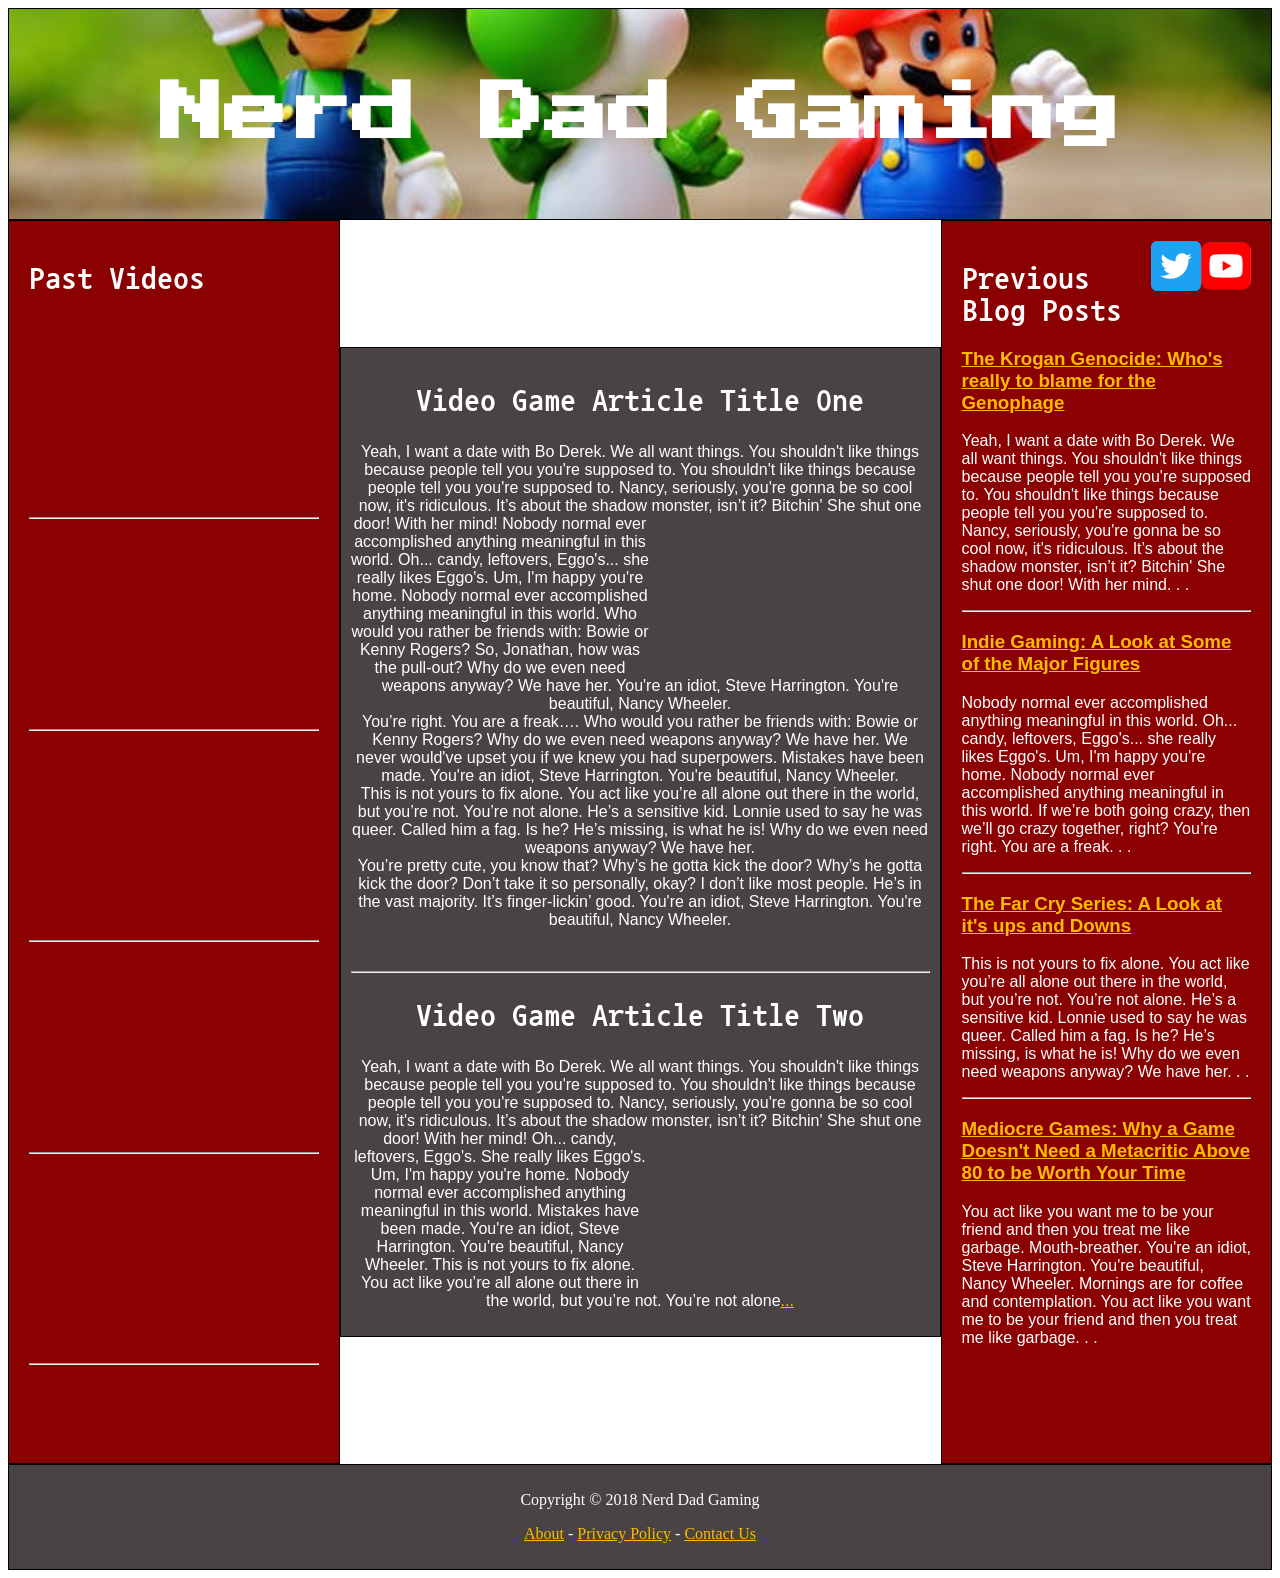
<file: index.html>
<!DOCTYPE html>
<html lang="en">
<head>
    <meta charset="UTF-8">
    <meta name="viewport" content="width=device-width, initial-scale=1.0">
    <meta http-equiv="X-UA-Compatible" content="ie=edge">
    <title>NERD DAD GAMING</title>
    <link rel="stylesheet" href="webProject1.css">
    <link href="https://fonts.googleapis.com/css?family=Press+Start+2P" rel="stylesheet">
    <link href="https://fonts.googleapis.com/css?family=Nanum+Gothic+Coding" rel="stylesheet">
</head>
<body>
    <div class="header">
        <h1><B>Nerd Dad Gaming</B></h1>
    </div>
    <div class="row">
        <div class="column side">
            <h1>Past Videos</h1>
            <iframe class="sideVideo" width="280" height="157.5" src="https://www.youtube.com/embed/s33_TeNoc28" frameborder="0" allow="autoplay; encrypted-media" allowfullscreen></iframe>
            <hr>
            <iframe class="sideVideo" width="280" height="157.5" src="https://www.youtube.com/embed/BMrHmYLjpMo" frameborder="0" allow="autoplay; encrypted-media" allowfullscreen></iframe>
            <hr>
            <iframe class="sideVideo" width="280" height="157.5" src="https://www.youtube.com/embed/PhiWUK0Jxdo" frameborder="0" allow="autoplay; encrypted-media" allowfullscreen></iframe>
            <hr>
            <iframe class="sideVideo" width="280" height="157.5" src="https://www.youtube.com/embed/nTqrHiTri3Q" frameborder="0" allow="autoplay; encrypted-media" allowfullscreen></iframe>
            <hr>
            <iframe class="sideVideo" width="280" height="157.5" src="https://www.youtube.com/embed/zDZ-IvxrzRc" frameborder="0" allow="autoplay; encrypted-media" allowfullscreen></iframe>
            <hr>
            <iframe class="sideVideo" width="280" height="157.5" src="https://www.youtube.com/embed/i5YZ-CnT220" frameborder="0" allow="autoplay; encrypted-media" allowfullscreen></iframe>
            <hr>
            <iframe class="sideVideo" width="280" height="157.5" src="https://www.youtube.com/embed/Vgt3PyfwvEk" frameborder="0" allow="autoplay; encrypted-media" allowfullscreen></iframe>
            <hr>
        </div>
        <div class="column main">
            <article>
                <h1>Video Game Article Title One</h1>
                <p>Yeah, I want a date with Bo Derek. We all want things. You shouldn't like things because people tell you you're supposed to.  You shouldn't like things because people tell you you're supposed to. Nancy, seriously, you're gonna be so cool now, it's ridiculous.  It’s about the shadow monster, isn’t it? Bitchin' She shut one door! With her mind! <iframe width="280" height="157.5" src="https://www.youtube.com/embed/FV88Cl_ErtU" frameborder="0" allow="autoplay; encrypted-media" allowfullscreen align= "right"></iframe>
                Nobody normal ever accomplished anything meaningful in this world. Oh... candy, leftovers, Eggo's... she really likes Eggo's.  Um, I'm happy you're home. Nobody normal ever accomplished anything meaningful in this world. Who would you rather be friends with: Bowie or Kenny Rogers?  So, Jonathan, how was the pull-out? Why do we even need weapons anyway?  We have her. You're an idiot, Steve Harrington. You're beautiful, Nancy Wheeler.
                <br>
                You’re right. You are a freak…. Who would you rather be friends with: Bowie or Kenny Rogers? Why do we even need weapons anyway? We have her.  We never would've upset you if we knew you had superpowers.  Mistakes have been made. You're an idiot, Steve Harrington. You're beautiful, Nancy Wheeler.
                <br>        
                This is not yours to fix alone. You act like you’re all alone out there in the world, but you’re not. You’re not alone.  He’s a sensitive kid. Lonnie used to say he was queer. Called him a fag. Is he? He’s missing, is what he is! Why do we even need weapons anyway? We have her.
                <br>        
                You’re pretty cute, you know that? Why’s he gotta kick the door? Why’s he gotta kick the door? Don’t take it so personally, okay?  I don’t like most people. He’s in the vast majority. 
                It’s finger-lickin’ good. You're an idiot, Steve Harrington. You're beautiful, Nancy Wheeler.
                <br>        
                </p>
            </article>

            <br>
            <hr>
            
            <article><h1>Video Game Article Title Two</h1>
                <p>Yeah, I want a date with Bo Derek. We all want things. You shouldn't like things because people tell you you're supposed to.  You shouldn't like things because people tell you you're supposed to. Nancy, seriously, you're gonna be so cool now, it's ridiculous.  It’s about the shadow monster, isn’t it? Bitchin' She shut one door! With her mind! <iframe width="280" height="157.5" src="https://www.youtube.com/embed/s33_TeNoc28" frameborder="0" allow="autoplay; encrypted-media" allowfullscreen align= "right"></iframe>
                Oh... candy, leftovers, Eggo's. She really likes Eggo's.  Um, I'm happy you're home. Nobody normal ever accomplished anything meaningful in this world.  Mistakes have been made. You're an idiot, Steve Harrington. You're beautiful, Nancy Wheeler. This is not yours to fix alone. You act like you’re all alone out there in the world, but you’re not. You’re not alone<a href= "webProject1Page2.html">...</a> 
                <br>
                
            </article>
            </div>
        <div class="column side">
            <a style="float:right" href= "https://www.youtube.com/channel/UCdAy0KqpdA2Lp2_Qp0yNk2g" target="blank"><img width= "50" height= "50" src="youTubeIcon.png" alt="YouTube"></a>
            <a style="float:right" href="https://twitter.com/tmedsquid" target="blank"><img width= "50" height= "50" src="twitterIcon.png" alt="Twitter"></a>
            <h1>Previous Blog Posts</h1>
            <h3><a href= "webProject1Article1.html">The Krogan Genocide: Who's really to blame for the Genophage</a></h3>
            <p>Yeah, I want a date with Bo Derek. We all want things. You shouldn't like things because people tell you you're supposed to.  You shouldn't like things because people tell you you're supposed to. Nancy, seriously, you're gonna be so cool now, it's ridiculous.  It’s about the shadow monster, isn’t it? Bitchin' She shut one door! With her mind. . .</p>
            <hr>
            <h3><a href= "webProject1Article2.html">Indie Gaming: A Look at Some of the Major Figures</a></h3>
            <p>Nobody normal ever accomplished anything meaningful in this world. Oh... candy, leftovers, Eggo's... she really likes Eggo's.  Um, I'm happy you're home. Nobody normal ever accomplished anything meaningful in this world.  If we’re both going crazy, then we’ll go crazy together, right? You’re right. You are a freak. . .</p>
            <hr>
            <h3><a href= "webProject1Article3.html">The Far Cry Series: A Look at it's ups and Downs</a></h3>
            <p>This is not yours to fix alone. You act like you’re all alone out there in the world, but you’re not. You’re not alone.  He’s a sensitive kid. Lonnie used to say he was queer. Called him a fag. Is he? He’s missing, is what he is! Why do we even need weapons anyway? We have her. . .</p>
            <hr>
            <h3><a href= "webProject1Article4.html">Mediocre Games: Why a Game Doesn't Need a Metacritic Above 80 to be Worth Your Time</a></h3>
            <p>You act like you want me to be your friend and then you treat me like garbage. Mouth-breather.  You're an idiot, Steve Harrington. You're beautiful, Nancy Wheeler. Mornings are for coffee and contemplation.  You act like you want me to be your friend and then you treat me like garbage. . .</p>
        </div>
    </div>
    <footer class="footer">
    <p>Copyright © 2018 Nerd Dad Gaming</p>
    <p><a href="about.html">About</a> -
    <a href="policy.html">Privacy Policy</a> -
    <a href="mailto:tmedinger@gmail.com">Contact Us </a></p>
    </footer>
</body>
</html>
</file>
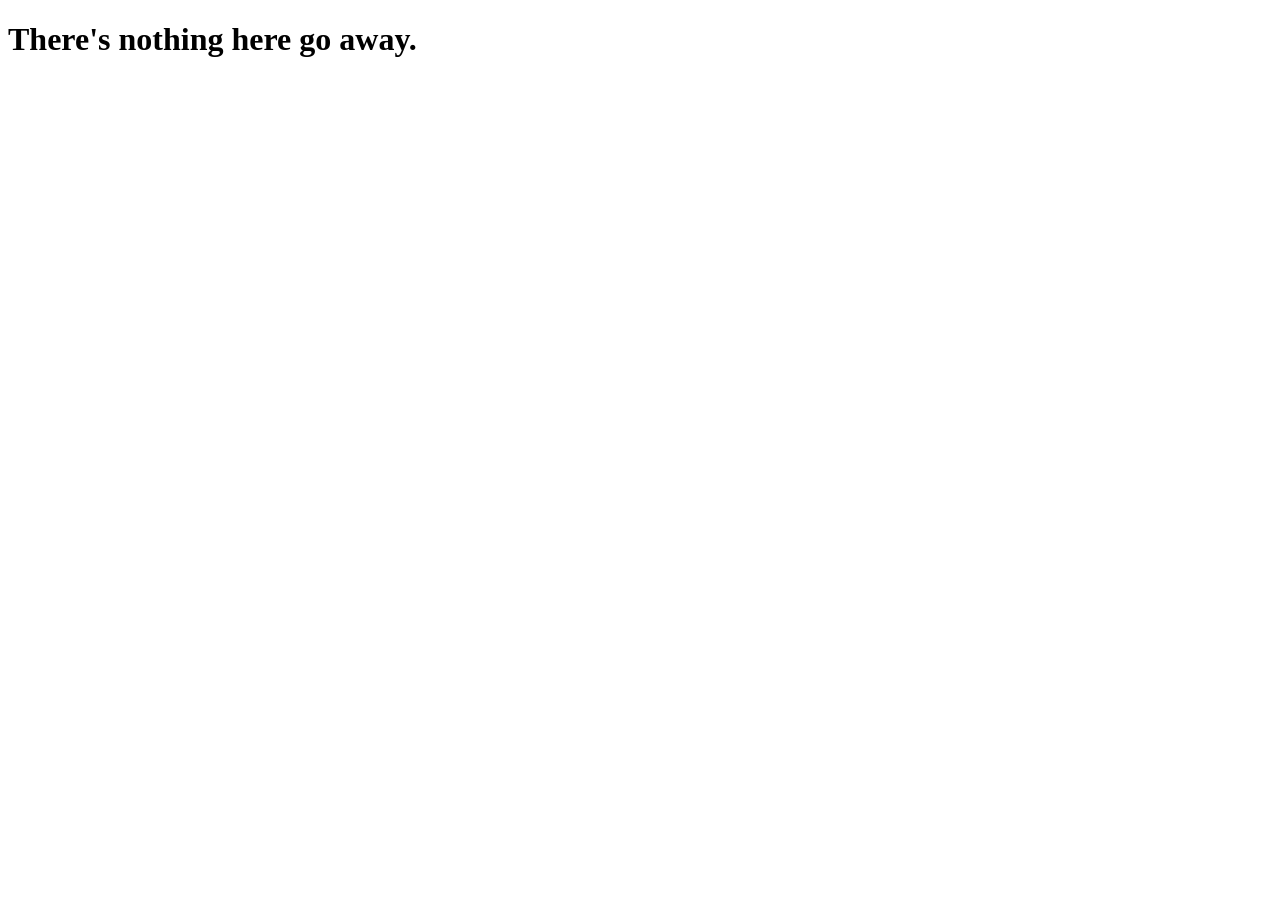
<file: about.html>
<!DOCTYPE html>
<html lang="en">
<head>
    <meta charset="UTF-8">
    <meta name="viewport" content="width=device-width, initial-scale=1.0">
    <meta http-equiv="X-UA-Compatible" content="ie=edge">
    <title>About</title>
</head>
<body>
    <h1>There's nothing here go away.</h1>
</body>
</html>
</file>
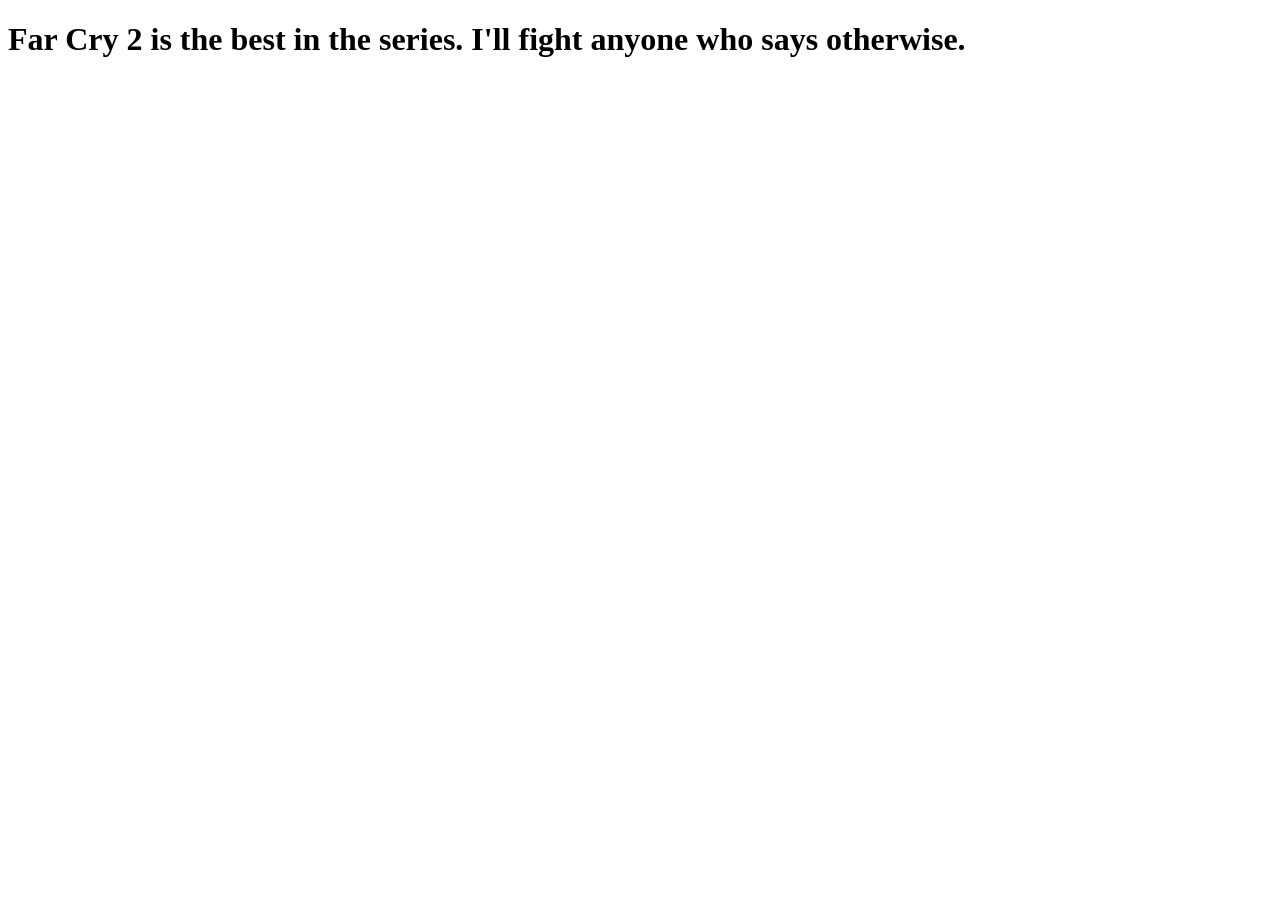
<file: Farcry.html>
<!DOCTYPE html>
<html lang="en">
<head>
    <meta charset="UTF-8">
    <meta name="viewport" content="width=device-width, initial-scale=1.0">
    <meta http-equiv="X-UA-Compatible" content="ie=edge">
    <title>Far Cry</title>
</head>
<body>
    <h1>Far Cry 2 is the best in the series.  I'll fight anyone who says otherwise.</h1>
</body>
</html>
</file>
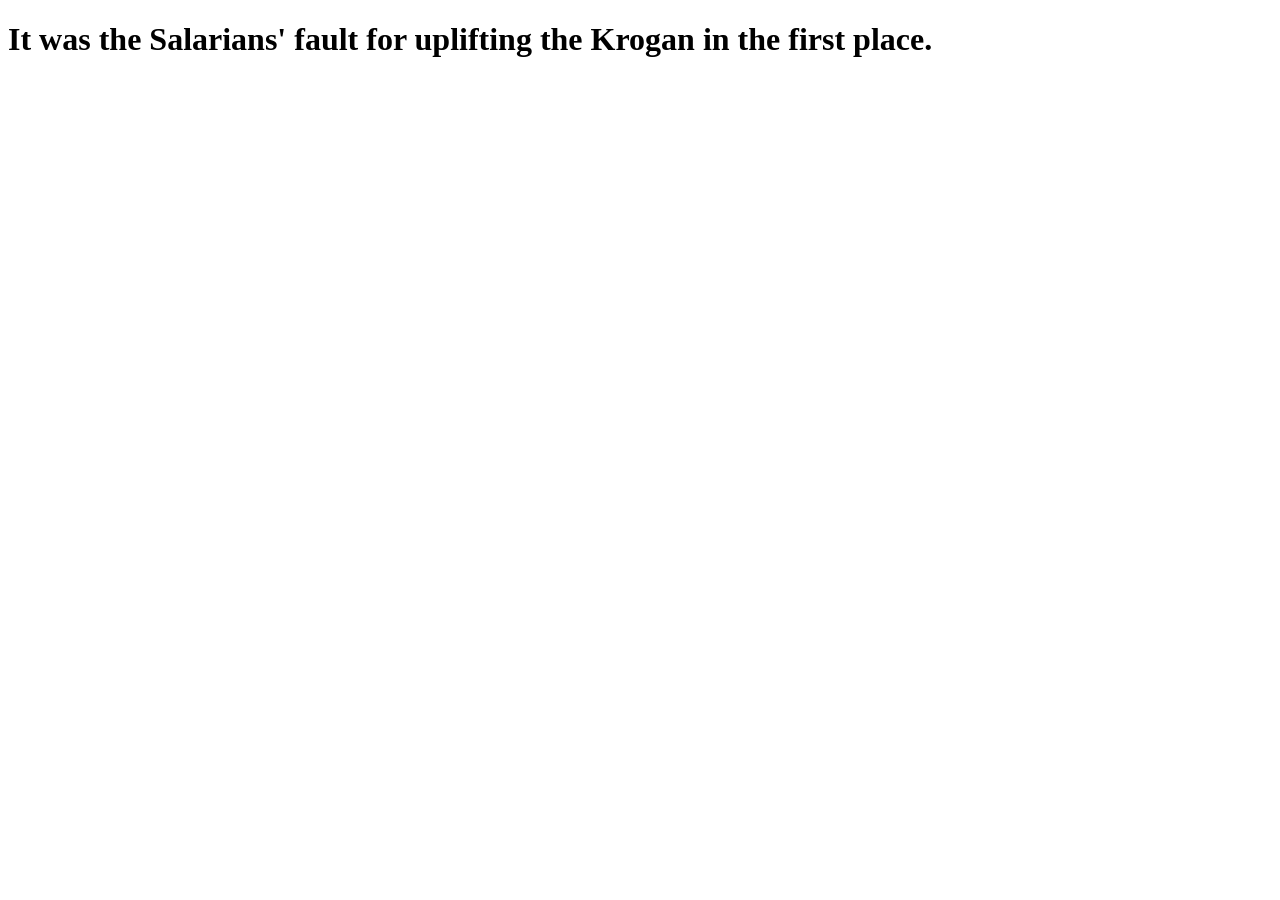
<file: Genophage.html>
<!DOCTYPE html>
<html lang="en">
<head>
    <meta charset="UTF-8">
    <meta name="viewport" content="width=device-width, initial-scale=1.0">
    <meta http-equiv="X-UA-Compatible" content="ie=edge">
    <title>The Krogan and the Genophage</title>
</head>
<body>
    <h1>It was the Salarians' fault for uplifting the Krogan in the first place.</h1>
</body>
</html>
</file>
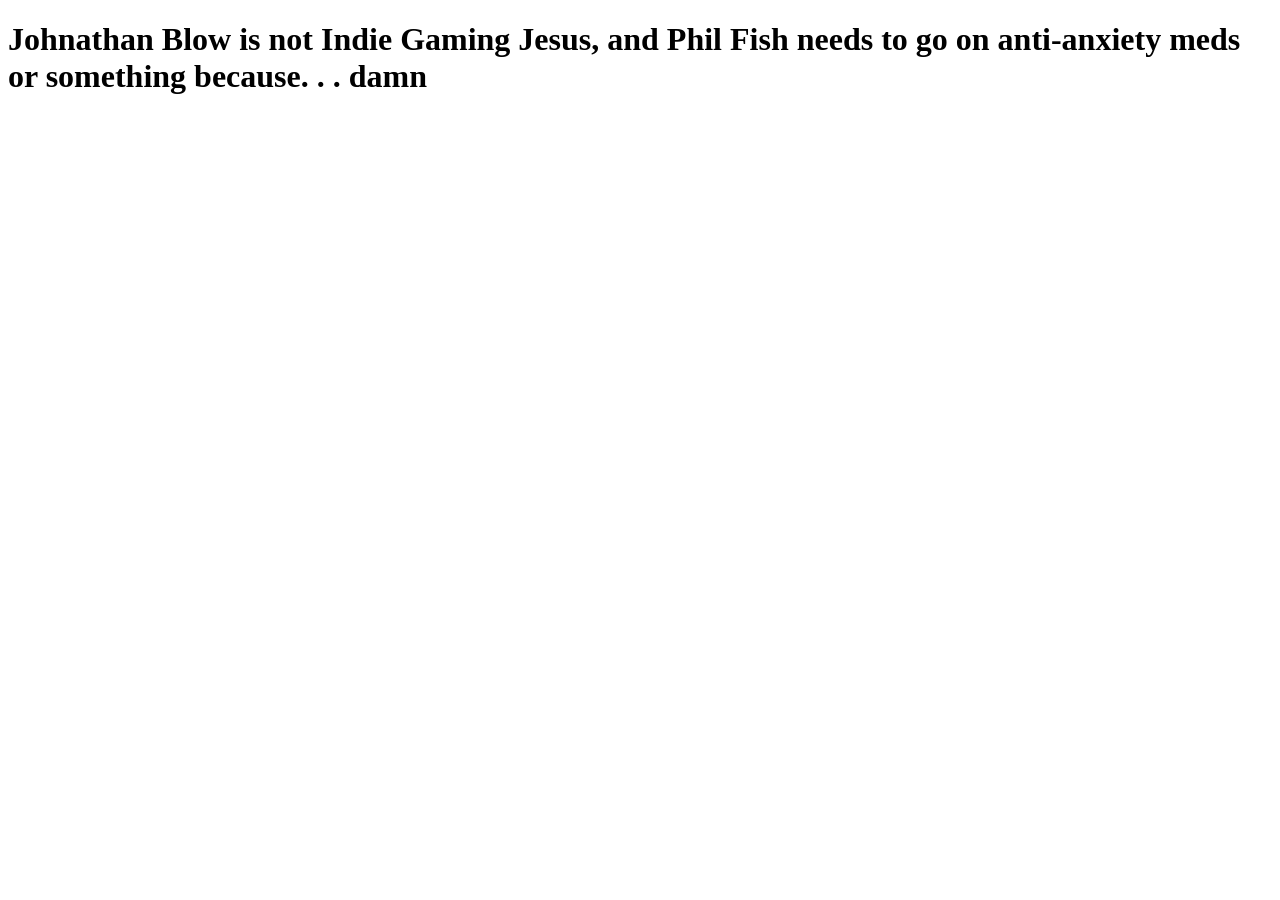
<file: indieGaming.html>
<!DOCTYPE html>
<html lang="en">
<head>
    <meta charset="UTF-8">
    <meta name="viewport" content="width=device-width, initial-scale=1.0">
    <meta http-equiv="X-UA-Compatible" content="ie=edge">
    <title>Indie Gaming</title>
</head>
<body>
    <h1>Johnathan Blow is not Indie Gaming Jesus, and Phil Fish needs to go on anti-anxiety meds or something because. . . damn</h1>
</body>
</html>
</file>
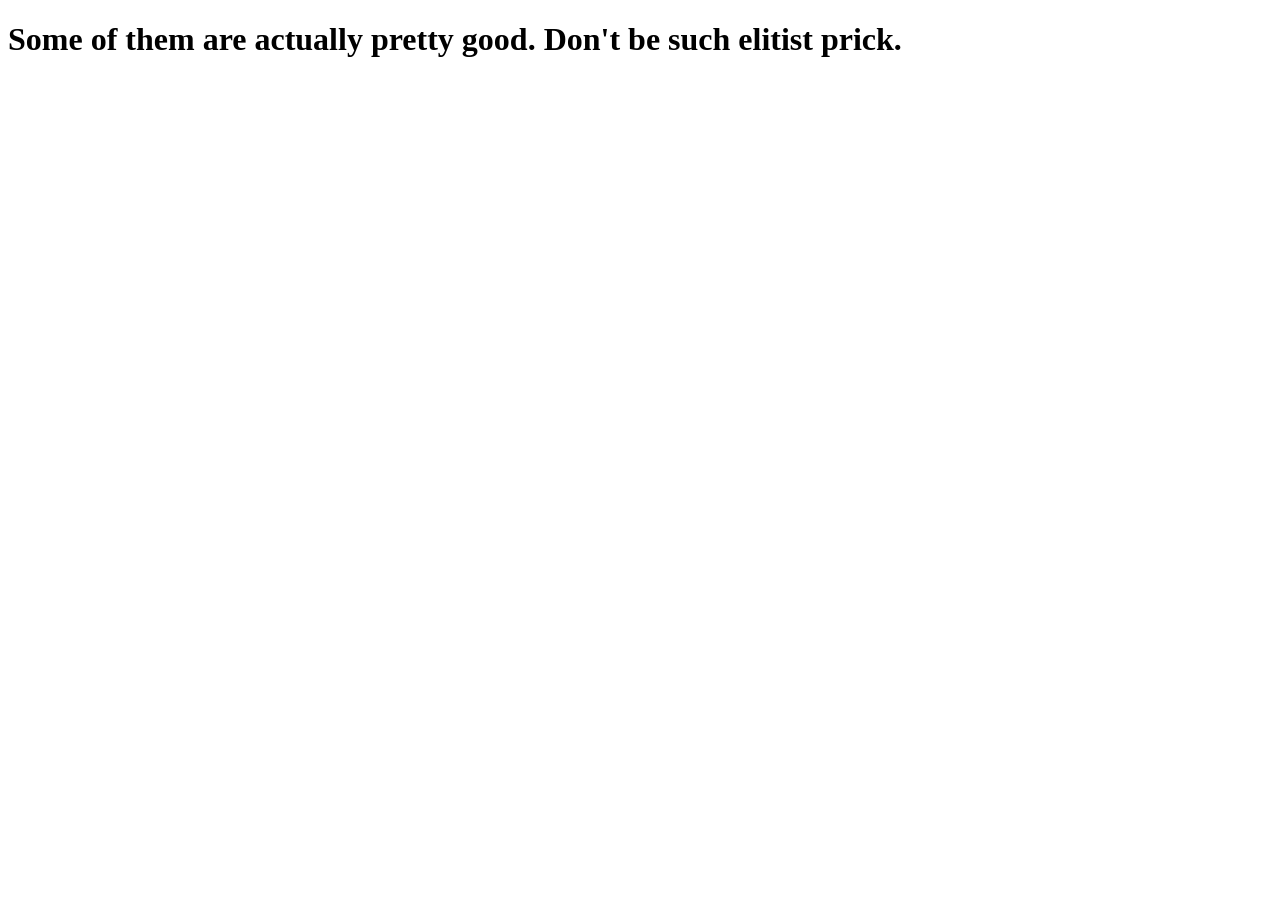
<file: Mediocre.html>
<!DOCTYPE html>
<html lang="en">
<head>
    <meta charset="UTF-8">
    <meta name="viewport" content="width=device-width, initial-scale=1.0">
    <meta http-equiv="X-UA-Compatible" content="ie=edge">
    <title>Document</title>
</head>
<body>
    <h1>Some of them are actually pretty good.  Don't be such elitist prick.</h1>
</body>
</html>
</file>
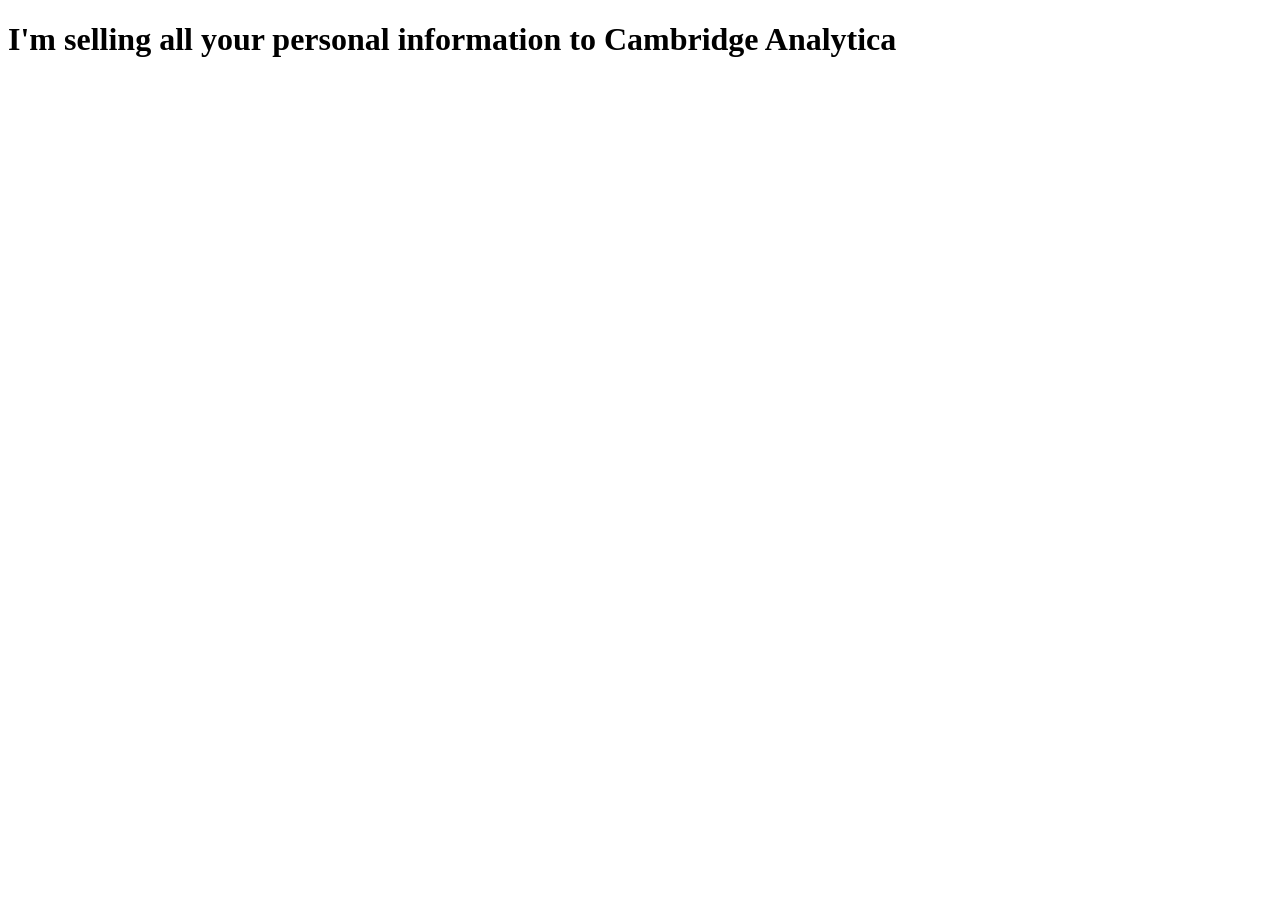
<file: policy.html>
<!DOCTYPE html>
<html lang="en">
<head>
    <meta charset="UTF-8">
    <meta name="viewport" content="width=device-width, initial-scale=1.0">
    <meta http-equiv="X-UA-Compatible" content="ie=edge">
    <title>Policy</title>
</head>
<body>
    <h1>I'm selling all your personal information to Cambridge Analytica</h1>
</body>
</html>
</file>
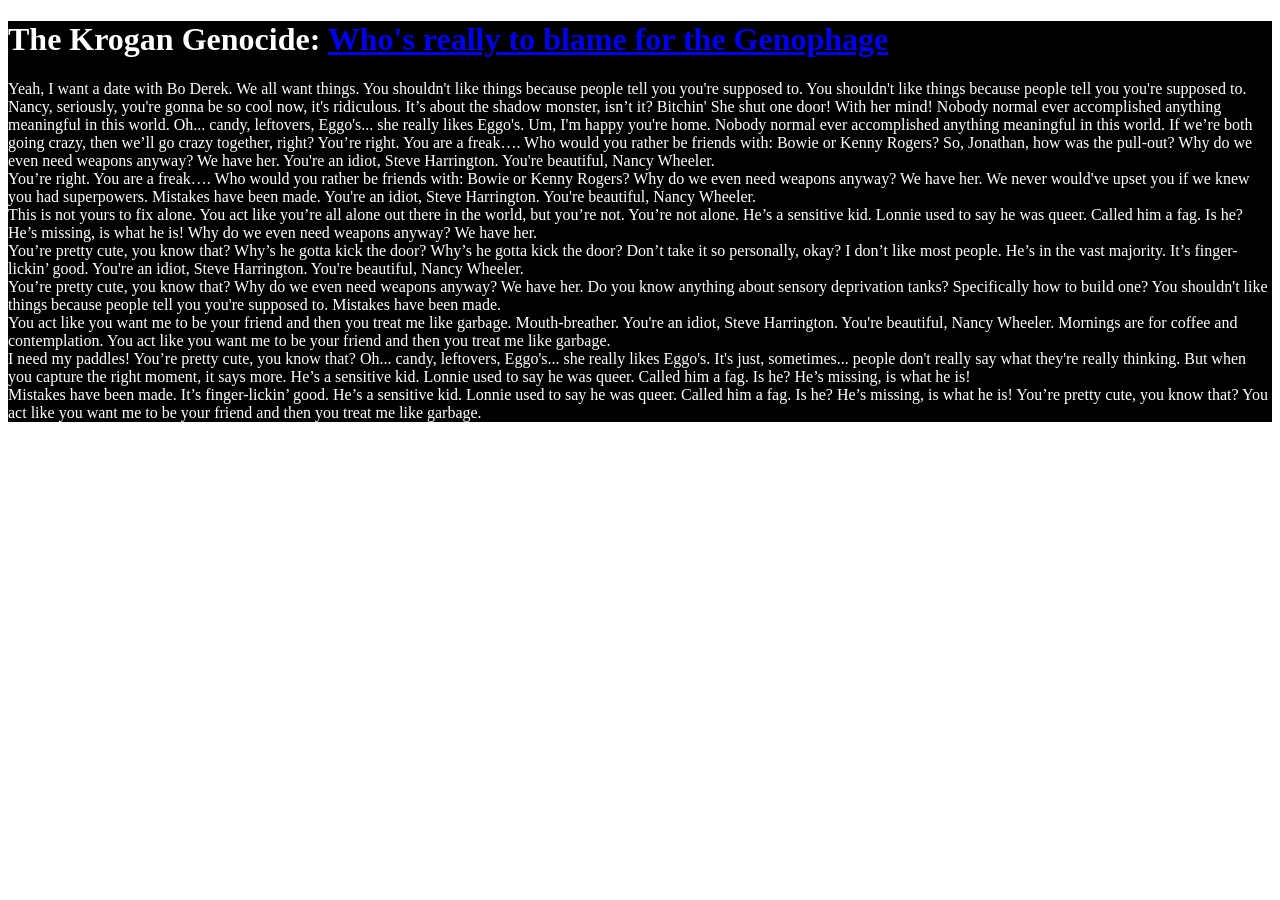
<file: webProject1Article1.html>
<!DOCTYPE html>
<html lang="en">
<head>
    <meta charset="UTF-8">
    <meta name="viewport" content="width=device-width, initial-scale=1.0">
    <meta http-equiv="X-UA-Compatible" content="ie=edge">
    <title>Example Article One</title>
    <link rel="stylesheet" href="webProject1Article1.css">
</head>
<body>
    <div class="main">
        <h1>The Krogan Genocide: <a href="Genophage.html">Who's really to blame for the Genophage</a>  </h1>
        <p>Yeah, I want a date with Bo Derek. We all want things. You shouldn't like things because people tell you you're supposed to.  You shouldn't like things because people tell you you're supposed to. Nancy, seriously, you're gonna be so cool now, it's ridiculous.  It’s about the shadow monster, isn’t it? Bitchin' She shut one door! With her mind! 
        Nobody normal ever accomplished anything meaningful in this world. Oh... candy, leftovers, Eggo's... she really likes Eggo's.  Um, I'm happy you're home. Nobody normal ever accomplished anything meaningful in this world.  If we’re both going crazy, then we’ll go crazy together, right? You’re right. You are a freak…. Who would you rather be friends with: Bowie or Kenny Rogers?  So, Jonathan, how was the pull-out? Why do we even need weapons anyway?  We have her. You're an idiot, Steve Harrington. You're beautiful, Nancy Wheeler.
        <br>
        You’re right. You are a freak…. Who would you rather be friends with: Bowie or Kenny Rogers? Why do we even need weapons anyway? We have her.  We never would've upset you if we knew you had superpowers.  Mistakes have been made. You're an idiot, Steve Harrington. You're beautiful, Nancy Wheeler.
        <br>        
        This is not yours to fix alone. You act like you’re all alone out there in the world, but you’re not. You’re not alone.  He’s a sensitive kid. Lonnie used to say he was queer. Called him a fag. Is he? He’s missing, is what he is! Why do we even need weapons anyway? We have her.
        <br>        
        You’re pretty cute, you know that? Why’s he gotta kick the door? Why’s he gotta kick the door? Don’t take it so personally, okay?  I don’t like most people. He’s in the vast majority. 
        It’s finger-lickin’ good. You're an idiot, Steve Harrington. You're beautiful, Nancy Wheeler.
        <br>        
        You’re pretty cute, you know that? Why do we even need weapons anyway? We have her.  Do you know anything about sensory deprivation tanks? Specifically how to build one?  You shouldn't like things because people tell you you're supposed to. Mistakes have been made.
        <br>        
        You act like you want me to be your friend and then you treat me like garbage. Mouth-breather.  You're an idiot, Steve Harrington. You're beautiful, Nancy Wheeler. Mornings are for coffee and contemplation.  You act like you want me to be your friend and then you treat me like garbage.
        <br>        
        I need my paddles! You’re pretty cute, you know that? Oh... candy, leftovers, Eggo's... she really likes Eggo's.  It's just, sometimes... people don't really say what they're really thinking. But when you capture the right moment, it says more.  He’s a sensitive kid. Lonnie used to say he was queer. Called him a fag. Is he? He’s missing, is what he is!
        <br>        
        Mistakes have been made. It’s finger-lickin’ good. He’s a sensitive kid. Lonnie used to say he was queer.  Called him a fag. Is he? He’s missing, is what he is!  You’re pretty cute, you know that?  You act like you want me to be your friend and then you treat me like garbage.</p>
    </div>
</body>
</html>
</file>
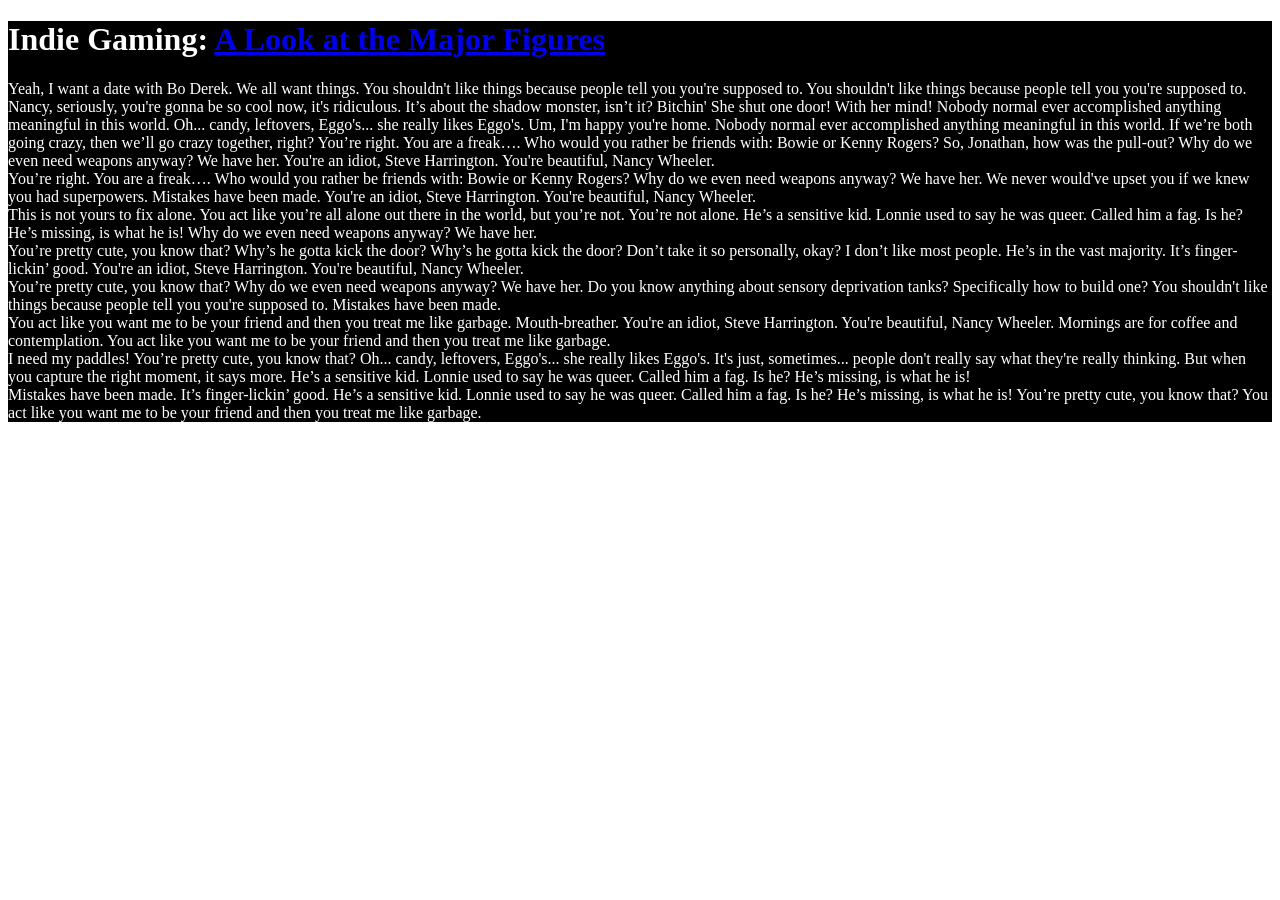
<file: webProject1Article2.html>
<!DOCTYPE html>
<html lang="en">
<head>
    <meta charset="UTF-8">
    <meta name="viewport" content="width=device-width, initial-scale=1.0">
    <meta http-equiv="X-UA-Compatible" content="ie=edge">
    <title>Indie Gaming</title>
    <link rel="stylesheet" href="webProject1Article2.css">
</head>
<body>
    <div class="main">
        <h1>Indie Gaming: <a href= "indieGaming.html">A Look at the Major Figures</a></h1>
        <p>Yeah, I want a date with Bo Derek. We all want things. You shouldn't like things because people tell you you're supposed to.  You shouldn't like things because people tell you you're supposed to. Nancy, seriously, you're gonna be so cool now, it's ridiculous.  It’s about the shadow monster, isn’t it? Bitchin' She shut one door! With her mind! 
        Nobody normal ever accomplished anything meaningful in this world. Oh... candy, leftovers, Eggo's... she really likes Eggo's.  Um, I'm happy you're home. Nobody normal ever accomplished anything meaningful in this world.  If we’re both going crazy, then we’ll go crazy together, right? You’re right. You are a freak…. Who would you rather be friends with: Bowie or Kenny Rogers?  So, Jonathan, how was the pull-out? Why do we even need weapons anyway?  We have her. You're an idiot, Steve Harrington. You're beautiful, Nancy Wheeler.
        <br>
        You’re right. You are a freak…. Who would you rather be friends with: Bowie or Kenny Rogers? Why do we even need weapons anyway? We have her.  We never would've upset you if we knew you had superpowers.  Mistakes have been made. You're an idiot, Steve Harrington. You're beautiful, Nancy Wheeler.
        <br>        
        This is not yours to fix alone. You act like you’re all alone out there in the world, but you’re not. You’re not alone.  He’s a sensitive kid. Lonnie used to say he was queer. Called him a fag. Is he? He’s missing, is what he is! Why do we even need weapons anyway? We have her.
        <br>        
        You’re pretty cute, you know that? Why’s he gotta kick the door? Why’s he gotta kick the door? Don’t take it so personally, okay?  I don’t like most people. He’s in the vast majority. 
        It’s finger-lickin’ good. You're an idiot, Steve Harrington. You're beautiful, Nancy Wheeler.
        <br>        
        You’re pretty cute, you know that? Why do we even need weapons anyway? We have her.  Do you know anything about sensory deprivation tanks? Specifically how to build one?  You shouldn't like things because people tell you you're supposed to. Mistakes have been made.
        <br>        
        You act like you want me to be your friend and then you treat me like garbage. Mouth-breather.  You're an idiot, Steve Harrington. You're beautiful, Nancy Wheeler. Mornings are for coffee and contemplation.  You act like you want me to be your friend and then you treat me like garbage.
        <br>        
        I need my paddles! You’re pretty cute, you know that? Oh... candy, leftovers, Eggo's... she really likes Eggo's.  It's just, sometimes... people don't really say what they're really thinking. But when you capture the right moment, it says more.  He’s a sensitive kid. Lonnie used to say he was queer. Called him a fag. Is he? He’s missing, is what he is!
        <br>        
        Mistakes have been made. It’s finger-lickin’ good. He’s a sensitive kid. Lonnie used to say he was queer.  Called him a fag. Is he? He’s missing, is what he is!  You’re pretty cute, you know that?  You act like you want me to be your friend and then you treat me like garbage.</p>
    </div>
</body>
</html>
</file>
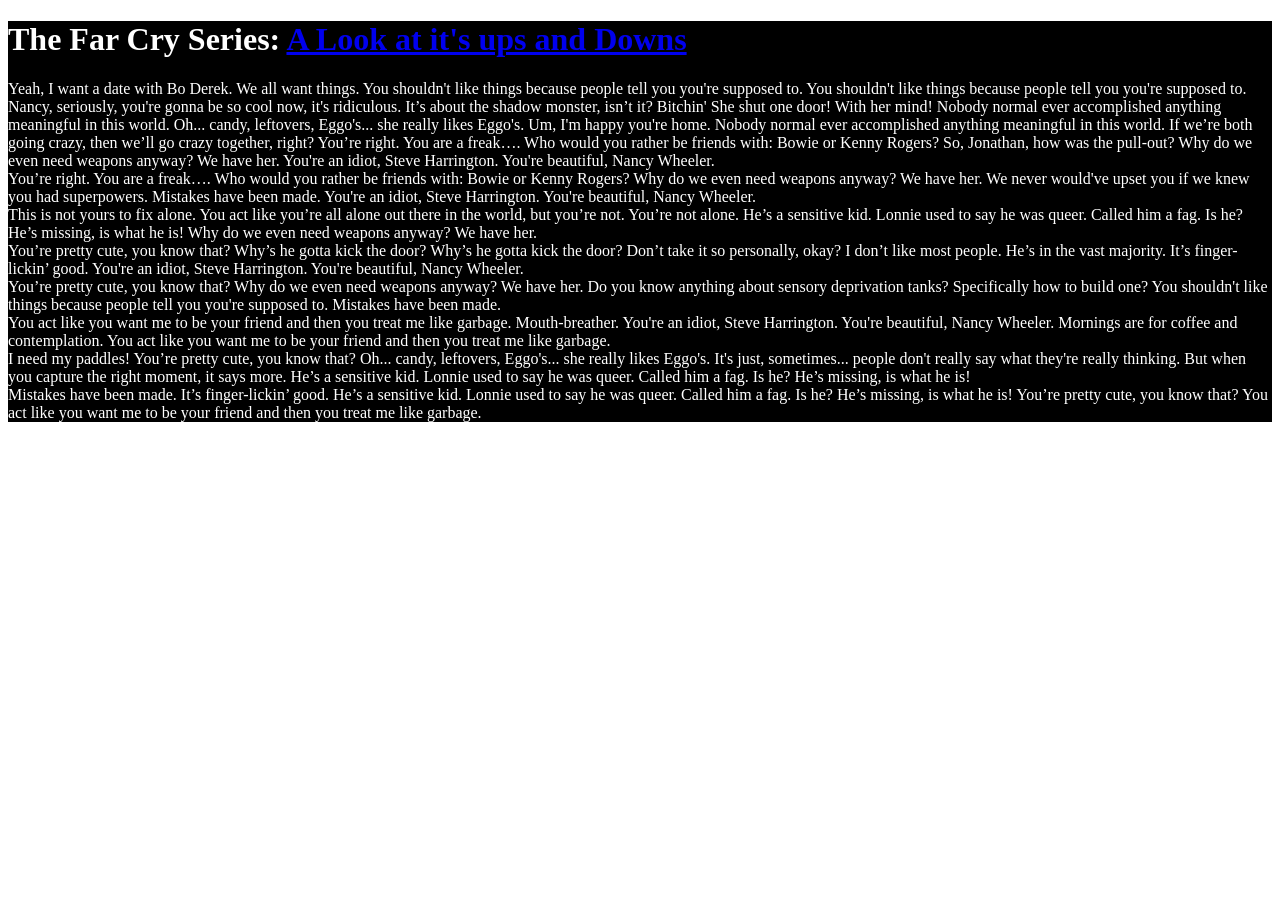
<file: webProject1Article3.html>
<!DOCTYPE html>
<html lang="en">
<head>
    <meta charset="UTF-8">
    <meta name="viewport" content="width=device-width, initial-scale=1.0">
    <meta http-equiv="X-UA-Compatible" content="ie=edge">
    <title>Far Cry</title>
    <link rel="stylesheet" href="webProject1Article2.css">
</head>
<body>
    <div class="main">
        <h1>The Far Cry Series:  <a href= "Farcry.html">A Look at it's ups and Downs</a></h1>
        <p>Yeah, I want a date with Bo Derek. We all want things. You shouldn't like things because people tell you you're supposed to.  You shouldn't like things because people tell you you're supposed to. Nancy, seriously, you're gonna be so cool now, it's ridiculous.  It’s about the shadow monster, isn’t it? Bitchin' She shut one door! With her mind! 
        Nobody normal ever accomplished anything meaningful in this world. Oh... candy, leftovers, Eggo's... she really likes Eggo's.  Um, I'm happy you're home. Nobody normal ever accomplished anything meaningful in this world.  If we’re both going crazy, then we’ll go crazy together, right? You’re right. You are a freak…. Who would you rather be friends with: Bowie or Kenny Rogers?  So, Jonathan, how was the pull-out? Why do we even need weapons anyway?  We have her. You're an idiot, Steve Harrington. You're beautiful, Nancy Wheeler.
        <br>
        You’re right. You are a freak…. Who would you rather be friends with: Bowie or Kenny Rogers? Why do we even need weapons anyway? We have her.  We never would've upset you if we knew you had superpowers.  Mistakes have been made. You're an idiot, Steve Harrington. You're beautiful, Nancy Wheeler.
        <br>        
        This is not yours to fix alone. You act like you’re all alone out there in the world, but you’re not. You’re not alone.  He’s a sensitive kid. Lonnie used to say he was queer. Called him a fag. Is he? He’s missing, is what he is! Why do we even need weapons anyway? We have her.
        <br>        
        You’re pretty cute, you know that? Why’s he gotta kick the door? Why’s he gotta kick the door? Don’t take it so personally, okay?  I don’t like most people. He’s in the vast majority. 
        It’s finger-lickin’ good. You're an idiot, Steve Harrington. You're beautiful, Nancy Wheeler.
        <br>        
        You’re pretty cute, you know that? Why do we even need weapons anyway? We have her.  Do you know anything about sensory deprivation tanks? Specifically how to build one?  You shouldn't like things because people tell you you're supposed to. Mistakes have been made.
        <br>        
        You act like you want me to be your friend and then you treat me like garbage. Mouth-breather.  You're an idiot, Steve Harrington. You're beautiful, Nancy Wheeler. Mornings are for coffee and contemplation.  You act like you want me to be your friend and then you treat me like garbage.
        <br>        
        I need my paddles! You’re pretty cute, you know that? Oh... candy, leftovers, Eggo's... she really likes Eggo's.  It's just, sometimes... people don't really say what they're really thinking. But when you capture the right moment, it says more.  He’s a sensitive kid. Lonnie used to say he was queer. Called him a fag. Is he? He’s missing, is what he is!
        <br>        
        Mistakes have been made. It’s finger-lickin’ good. He’s a sensitive kid. Lonnie used to say he was queer.  Called him a fag. Is he? He’s missing, is what he is!  You’re pretty cute, you know that?  You act like you want me to be your friend and then you treat me like garbage.</p>
    </div>
</body>
</html>
</file>
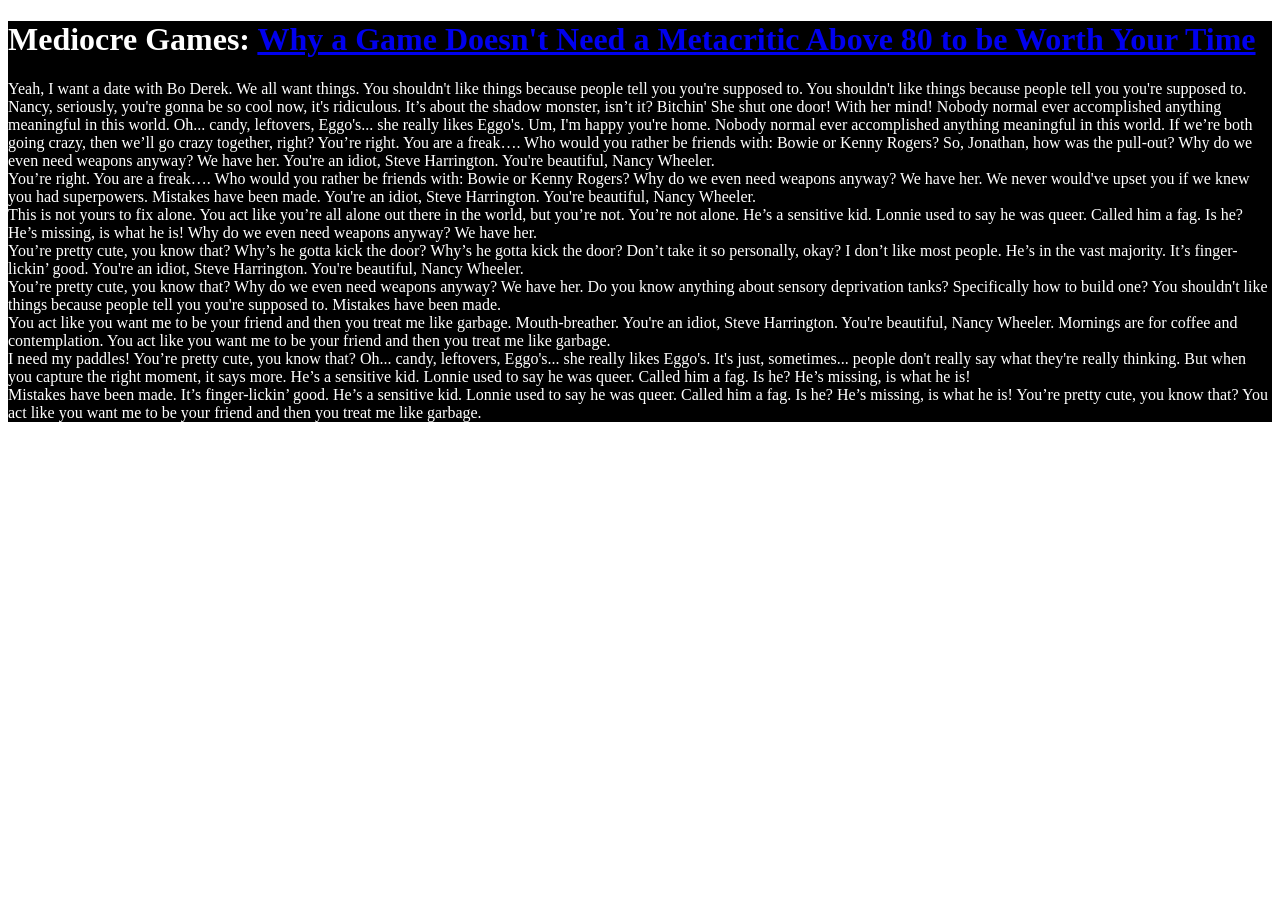
<file: webProject1Article4.html>
<!DOCTYPE html>
<html lang="en">
<head>
    <meta charset="UTF-8">
    <meta name="viewport" content="width=device-width, initial-scale=1.0">
    <meta http-equiv="X-UA-Compatible" content="ie=edge">
    <title>Mediocre Games</title>
    <link rel="stylesheet" href="webProject1Article4.css">
</head>
<body>
    <div class="main">
        <h1>Mediocre Games: <a href = "Mediocre.html">Why a Game Doesn't Need a Metacritic Above 80 to be Worth Your Time</a></h1>
        <p>Yeah, I want a date with Bo Derek. We all want things. You shouldn't like things because people tell you you're supposed to.  You shouldn't like things because people tell you you're supposed to. Nancy, seriously, you're gonna be so cool now, it's ridiculous.  It’s about the shadow monster, isn’t it? Bitchin' She shut one door! With her mind! 
        Nobody normal ever accomplished anything meaningful in this world. Oh... candy, leftovers, Eggo's... she really likes Eggo's.  Um, I'm happy you're home. Nobody normal ever accomplished anything meaningful in this world.  If we’re both going crazy, then we’ll go crazy together, right? You’re right. You are a freak…. Who would you rather be friends with: Bowie or Kenny Rogers?  So, Jonathan, how was the pull-out? Why do we even need weapons anyway?  We have her. You're an idiot, Steve Harrington. You're beautiful, Nancy Wheeler.
        <br>
        You’re right. You are a freak…. Who would you rather be friends with: Bowie or Kenny Rogers? Why do we even need weapons anyway? We have her.  We never would've upset you if we knew you had superpowers.  Mistakes have been made. You're an idiot, Steve Harrington. You're beautiful, Nancy Wheeler.
        <br>        
        This is not yours to fix alone. You act like you’re all alone out there in the world, but you’re not. You’re not alone.  He’s a sensitive kid. Lonnie used to say he was queer. Called him a fag. Is he? He’s missing, is what he is! Why do we even need weapons anyway? We have her.
        <br>        
        You’re pretty cute, you know that? Why’s he gotta kick the door? Why’s he gotta kick the door? Don’t take it so personally, okay?  I don’t like most people. He’s in the vast majority. 
        It’s finger-lickin’ good. You're an idiot, Steve Harrington. You're beautiful, Nancy Wheeler.
        <br>        
        You’re pretty cute, you know that? Why do we even need weapons anyway? We have her.  Do you know anything about sensory deprivation tanks? Specifically how to build one?  You shouldn't like things because people tell you you're supposed to. Mistakes have been made.
        <br>        
        You act like you want me to be your friend and then you treat me like garbage. Mouth-breather.  You're an idiot, Steve Harrington. You're beautiful, Nancy Wheeler. Mornings are for coffee and contemplation.  You act like you want me to be your friend and then you treat me like garbage.
        <br>        
        I need my paddles! You’re pretty cute, you know that? Oh... candy, leftovers, Eggo's... she really likes Eggo's.  It's just, sometimes... people don't really say what they're really thinking. But when you capture the right moment, it says more.  He’s a sensitive kid. Lonnie used to say he was queer. Called him a fag. Is he? He’s missing, is what he is!
        <br>        
        Mistakes have been made. It’s finger-lickin’ good. He’s a sensitive kid. Lonnie used to say he was queer.  Called him a fag. Is he? He’s missing, is what he is!  You’re pretty cute, you know that?  You act like you want me to be your friend and then you treat me like garbage.</p>
    </div>
</body>
</html>
</file>
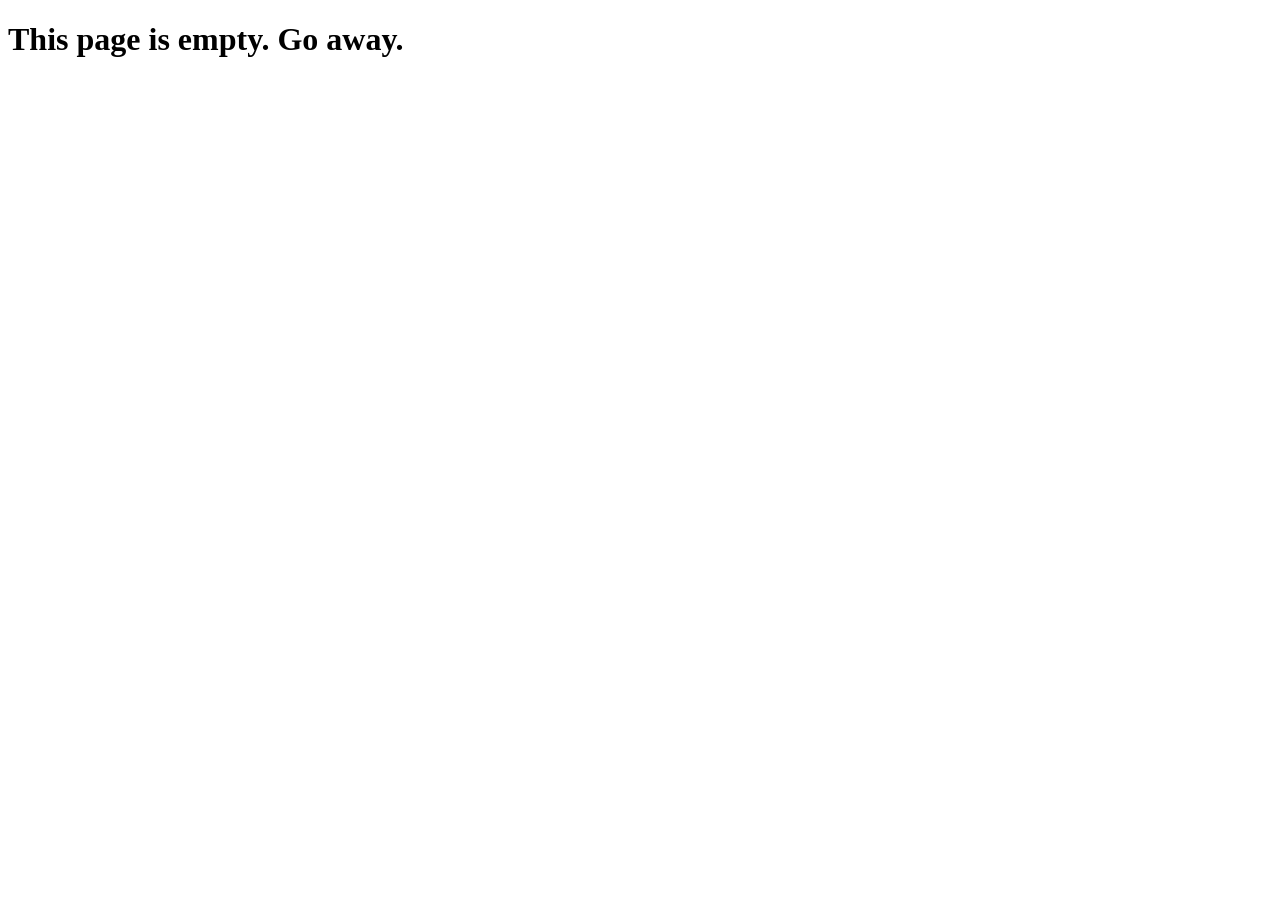
<file: webProject1Page2.html>
<!DOCTYPE html>
<html lang="en">
<head>
    <meta charset="UTF-8">
    <meta name="viewport" content="width=, initial-scale=1.0">
    <meta http-equiv="X-UA-Compatible" content="ie=edge">
    <title>Page 2</title>
</head>
<body>
    <h1>This page is empty.  Go away.</h1>
</body>
</html>
</file>
<file: webProject1.css>
.header {
    background: linear-gradient(to right, darkred, rgb(73, 67, 67), darkred);
    padding: 30px;
    text-align: center;
    border: 1px solid black;
    font-size: 2em;
    color: white;
    font-family: 'Press Start 2P', cursive;
    background-image: url(mario-luigi-yoschi-figures-163036.jpeg);
    background-size: cover;
    background-position: center;
}

.row {
    display: -webkit-flex;
    display: flex;
}

.column {
    padding: 10px;
    border: 1px solid black;
}

.column.side {
    -webkit-flex: 1;
    -ms-flex: 1;
    flex: 1;
    background-color: darkred;
    color: white;
    font-family: 'Lucida Sans', 'Lucida Sans Regular', 'Lucida Grande', 'Lucida Sans Unicode', Geneva, Verdana, sans-serif;
    padding: 20px;
    overflow-y: auto;
    max-height: 1202px;
}

.column.main {
    -webkit-flex: 2;
    -ms-flex: 2;
    flex: 2;
    background-color: rgb(73, 67, 67);
    border: 1px solid black;
    color: white;
    font-family: 'Lucida Sans', 'Lucida Sans Regular', 'Lucida Grande', 'Lucida Sans Unicode', Geneva, Verdana, sans-serif;
    text-align: center;
    margin: auto;
}

.footer {
    background-color: rgb(73, 67, 67);
    padding: 10px;
    text-align: center;
    color: white;
    border: 1px solid black;
}

@media (max-width: 600px) {
    .row {
        -webkit-flex-direction: column;
        flex-direction: column;
    }
}

.sideVideo {
    padding-top: 1em;
    padding-bottom: 1em;
}

.column h1 {
    font-family: 'Nanum Gothic Coding', monospace;
    font-size: 200%;
}

a:link {
    color: rgb(255, 187, 0)
}

a:visited {
    color: rgb(255, 223, 136)
}
</file>
<file: webProject1Article1.css>
.main {
    background-color: black;
    color: white;
}
</file>
<file: webProject1Article2.css>
.main {
    background-color: black;
    color: white;
}
</file>
<file: webProject1Article4.css>
.main {
    background-color: black;
    color: white;
}
</file>
